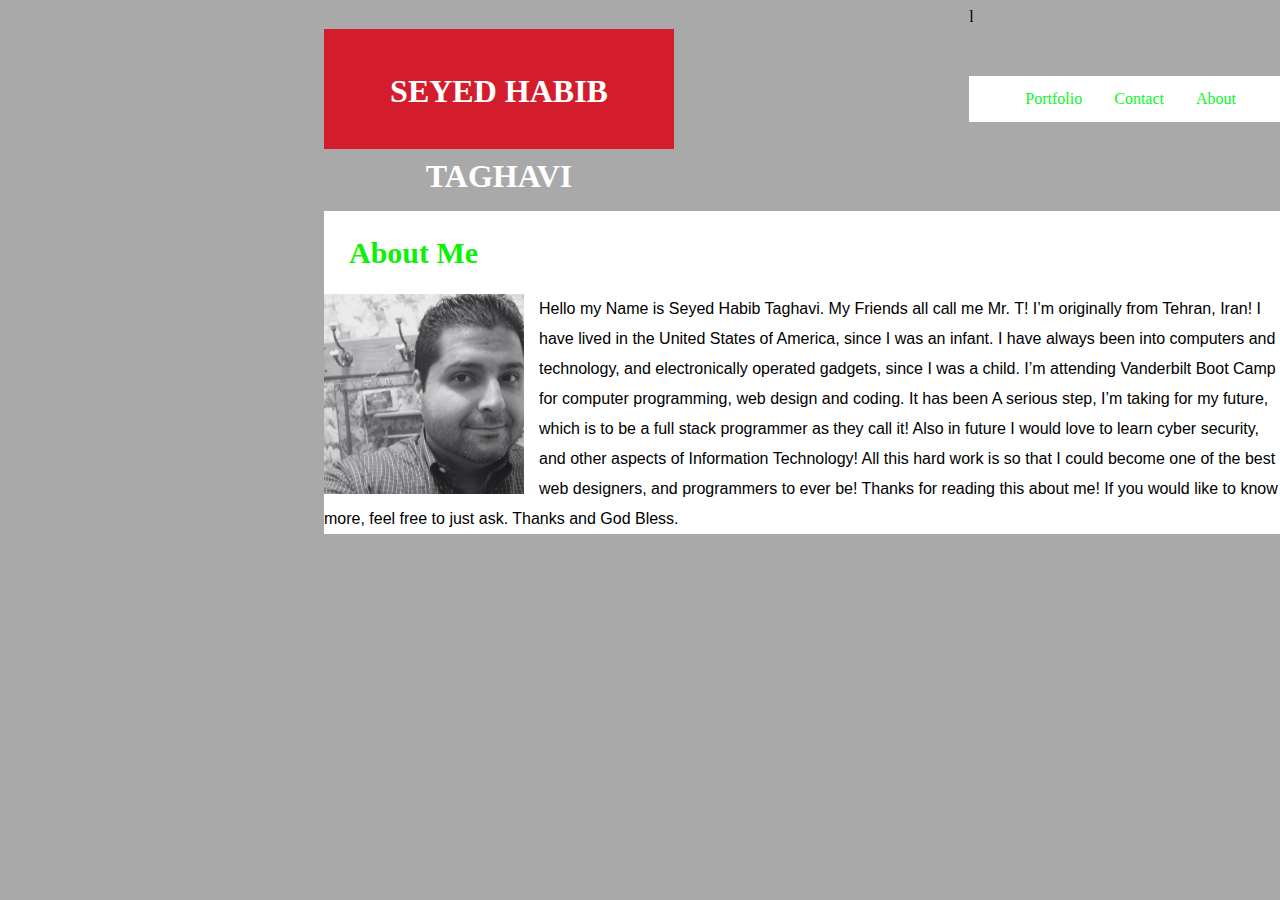
<file: index.HarderHW.html>
<!DOCTYPE html>
<html lang="en">
<head>
  <title>Document</title>
  <link rel="stylesheet" type="text/css" href="assets.HarderHW.css">
  </head>
  <div class="container">


  <section>
    <h1>SEYED HABIB TAGHAVI</h1>

</section>

<aside>l
      <ul>
        <li><a class="active"></a>

        <li><a href="#about">About</a></li>

        <li><a href="#contact">Contact</a></li>

        <li><a href="#Portfolio">Portfolio</a></li>

    </ul>

</aside>

</div>
  <body>
    <div class="container">


    <section>
      <br>

    </section>

    <section>

    <h4>About Me</h4><p><img class="png" src="HabibPic.png.PNG" alt="OOPS NO PHOTO">    Hello my Name is Seyed Habib Taghavi. My Friends all call me Mr. T! I’m originally from Tehran, Iran! I have lived in the United States of America, since I was an infant. I have always been into computers and technology, and electronically operated gadgets, since I was a child. I’m attending Vanderbilt Boot Camp for computer programming, web design and coding. It has been A serious step, I’m taking for my future, which is to be a full stack programmer as they call it! Also in future I would love to learn cyber security, and other aspects of Information Technology! All this hard work is so that I could become one of the best web designers, and programmers to ever be! Thanks for reading this about me! If you would like to know more, feel free to just ask. Thanks and God Bless. </p>
    </section>
    
  </div>

</body>

</html>
</file>
<file: assets.HarderHW.css>
body {
    background-color: darkgray;
}
.about {
    float: right;
}
.contact {
float: right;
}
.portfolio {
    float: right;
}
ul {
    list-style-type: none;
    margin-top: 50px;
    padding-top: 0;
    overflow: hidden;
    background-color:white;
  }
  li {
    float: right;
  }
  li a {
    display: block;
    color: #08f728;
    text-align: center;
    padding: 14px 16px;
    text-decoration: none;
  }
  li a:hover {
    background-color: white;
  }
  .aboutme {
  color: #08f728;
  }
  .container{
      padding-left: 25%;
      width: 960px;
      clear: both;
  }
  .SEYED-HABIB-TAGHAVI {
      margin-left: auto;
  }
  section {
      float: left;
  }
  aside {
    float: right;
}
img {
    width: 200px;
    height: 200px;
    float: left;
    margin-right:15px;
}
p { 
    position: center;
    float: left;
    font-family: 'Arial', 'Helvetica Neue', Helvetica, sans-serif;
    line-height: 30px;
}
h1 {
        width: 350px;
        height: 100px;
        background-color: hsla(355, 89%, 45%, 0.897);
        color: white;    
        text-align: center;
        padding-top: 20px;
        line-height: 85px;
        font-family: 'Georgia', Times, 'Times New Roman', serif;
}
p, img, h4 {
    background-color: white;
}
h4 {
    padding: 25px;
    margin-bottom: -17px;
    color: rgb(14, 240, 6);
    font-size: 30px;
}
</file>
